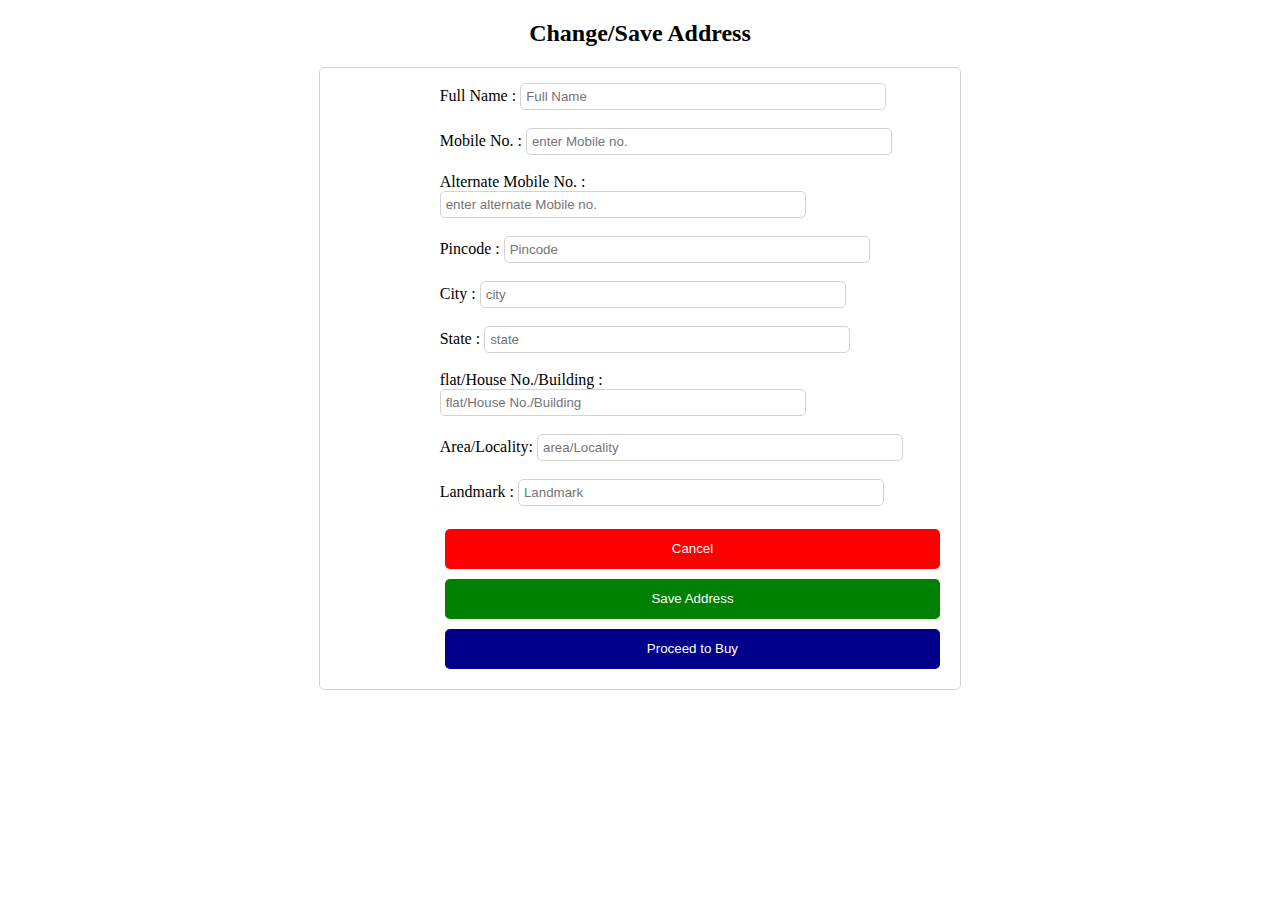
<file: Cart/address.html>
<!DOCTYPE html>
<html lang="en">
<head>
    <meta charset="UTF-8">
    <meta http-equiv="X-UA-Compatible" content="IE=edge">
    <meta name="viewport" content="width=device-width, initial-scale=1.0">
    <title>Shipping form</title>
</head>
<style>
h2{
  text-align: center;
}
form {
  border: 1px solid lightgray;
  width: 25%;
  padding: 15px;
  margin: auto;
  justify-content: center;
  border-radius: 5px;
  font-size: 16px;
  display: flex;
  flex-direction: column;
  text-align: left;
  padding-left: 120px;
}
label {
  display: flex;
  flex-direction: column;
}
input {
  width: 70%;
  padding: 5px;
  border: 1px solid lightgray;
  /* text-align: center; */
  border-radius: 5px;
}
#save {
  background-color: green;
  color: white;
  border: none;
  border-radius: 5px;
  height: 40px;
  margin: 5px;
}
#order{
  background-color: darkblue;
  color: white;
  border: none;
  height: 40px;
  border-radius: 5px;
  margin: 5px;
  width: 98%;
}
#order > a{
  text-decoration: none;
  color: white;
}
#cancel {
  background-color: red;
  color: white;
  border: none;
  height: 40px;
  border-radius: 5px;
  margin: 5px;
}
#form-heading{
  text-align: center;
}
@media only screen and (min-width: 600px) {
  form{
    width: 40%;
  }
  
}
/* Extra small devices (phones, 600px and down) */ 
@media only screen and (max-width: 600px) {
 
  form{
    width: 80%;
  }
}
</style>
<body>
    <h2>
        Change/Save Address
    </h2>
    <form action="" id="form">
        <div> Full Name :
            <input type="text" name="" id="name" placeholder="Full Name" required>
        </div><br>

        <div> Mobile No. :
            <input type="text" name="" id="mob_no" placeholder="enter Mobile no." required>
        </div><br>
        
       <div> Alternate Mobile No. :
            <input type="text" name="" id="mob_no2" placeholder="enter alternate Mobile no.">
       </div><br>

       <div>Pincode : 
            <input type="text" id="pin" placeholder="Pincode" required>
       </div><br>

       <div>City :
            <input type="text" name="" id="city" placeholder="city" required>
       </div><br>

       <div>State :
            <input type="text" name="" id="state" placeholder="state" required>
       </div><br>

       <div>flat/House No./Building :
            <input type="text" name="" id="flat" placeholder="flat/House No./Building" required>
       </div><br>

       <div>Area/Locality:
            <input type="text" id="area" placeholder="area/Locality" required>
       </div><br>

       <div>Landmark :
            <input type="text" name="" id="landmark" placeholder="Landmark" required>
       </div><br>

       <button id="cancel" onclick="myFunction()" value="reset form">Cancel</button>

       <button id="save"> Save Address</button>

       <div>
          <button id="order"><a href="../payment.html">Proceed to Buy</a></button>
       </div>
       
        
    </form>
</body>
<script>
    let userform = document.getElementById("form");

    data = JSON.parse(localStorage.getItem("form_submit"))||[];
    userform.addEventListener("submit",(e)=>{
          e.preventDefault();
          let obj = {
               name : userform.name.value,
               mob_no : userform.mob_no.value,
               mob_no2 : userform.mob_no2.value,
               pin : userform.pin.value,
               city : userform.city.value,
               state : userform.state.value,
               flat : userform.flat.value,
               area : userform.area.value, 
               landmark : userform.landmark.value,    
          }
          console.log(obj);
          data.push(obj);
          localStorage.setItem("form_submit",JSON.stringify(data));
    })

     function myFunction(){
     document.getElementById("form").reset();
    }    
</script>
</html>
</file>
